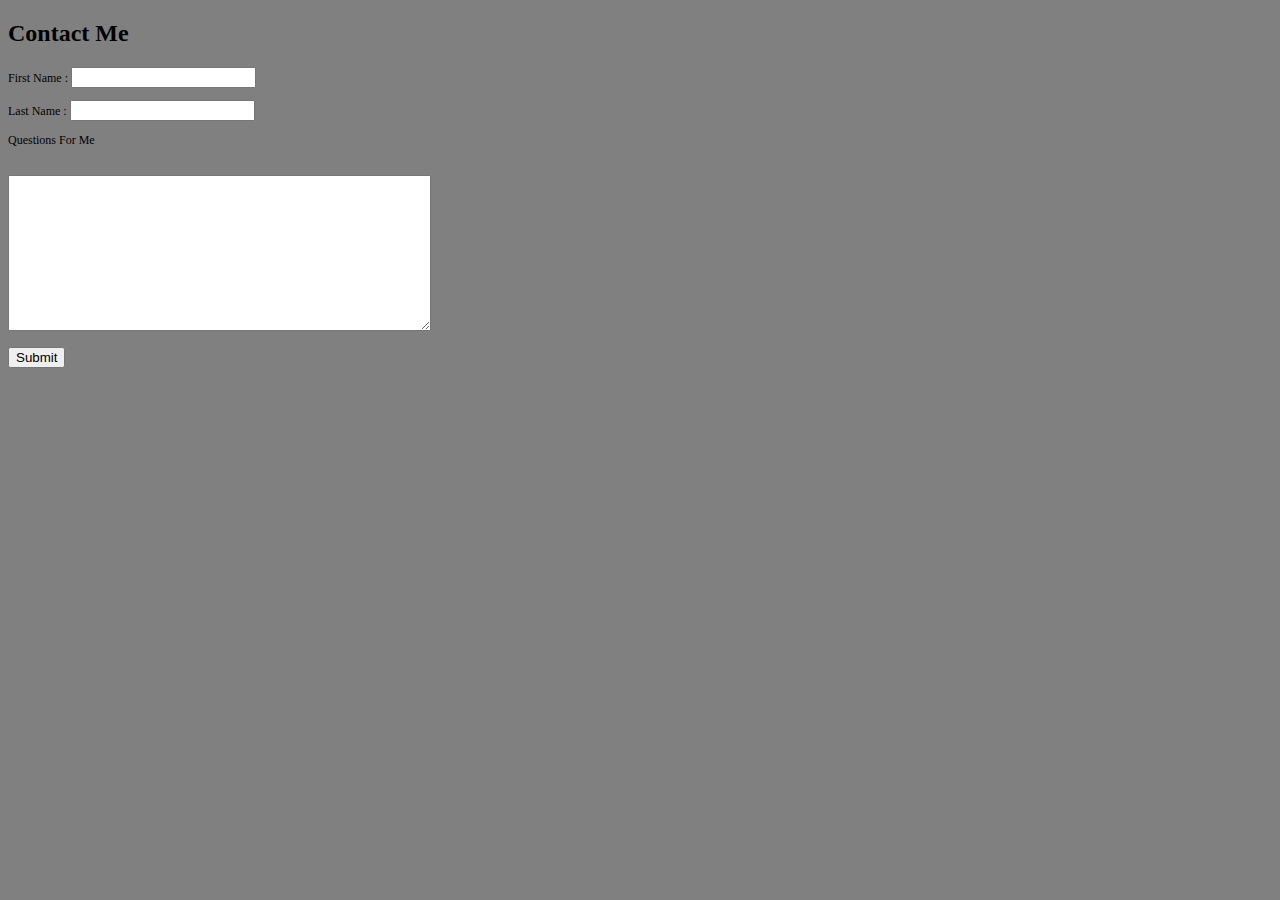
<file: Hoey.Portfolio/Contact.html>
<!DOCTYPE html>
<html>
  <head>
    <meta charset="utf-8">
    <link href="style.css" type="text/css" rel="stylesheet"/>
    <title>Contact</title>
    <script>
    function myFunction() {
        document.getElementById("demo").innerHTML = "Thank You.";
    }
    </script>
  </head>

  </body>
</html>
<body><h2>Contact Me</h2>
<form action="mailto:amber.hoey@gmail.com" method="post" name="form1" id="form1" accept-charset="UTF-8">
  <p>First Name
    <label for="textfield">:</label>
  <input name="textfield" type="text" id="textfield" size="20" maxlength="20">
  </p>
  <p>Last Name
    <label for="textfield">:</label>
  <input name="textfield" type="text" id="textfield" size="20" maxlength="20">
</p>


  <p id="demo">Questions For Me</p>
  <p>
    <label for="textarea"><br>
    </label>
    <textarea name="textarea" cols="50" rows="10" id="textarea"></textarea>
    <p>
    
  <button type="button" onclick="myFunction()">Submit</button>
    <br>
  </p>
  <p>&nbsp;</p>
</form>

  </p>





  <p>&nbsp;</p>
</form>
<p>&nbsp;</p>
</body>
</html>
</file>
<file: Hoey.Portfolio/style.css>
body {
	background-color: grey;
}

header {
	font-size: 30px;
	color: red; font-family: cursive;}

p {
	font-size: 12px;}
}
a:link, a:visited {
    display: block;
    font-weight: bold;
	color: #FFFFFF;
    width: 120px;
    text-align: center;
    padding: 5px;
    text-decoration: none;
    text-transform: uppercase;
	font-family:Gotham, "Helvetica Neue", Helvetica, Arial, sans-serif;
}

a:hover, a:active {
    background-color: #FFFCFC;
	color: #858585;
}
td{
	background-color:#0E8AFF;
	text-align:center;
	padding: 5px;
}
.container .navbar.navbar-default {
	background-color: #828282;
}
</file>
